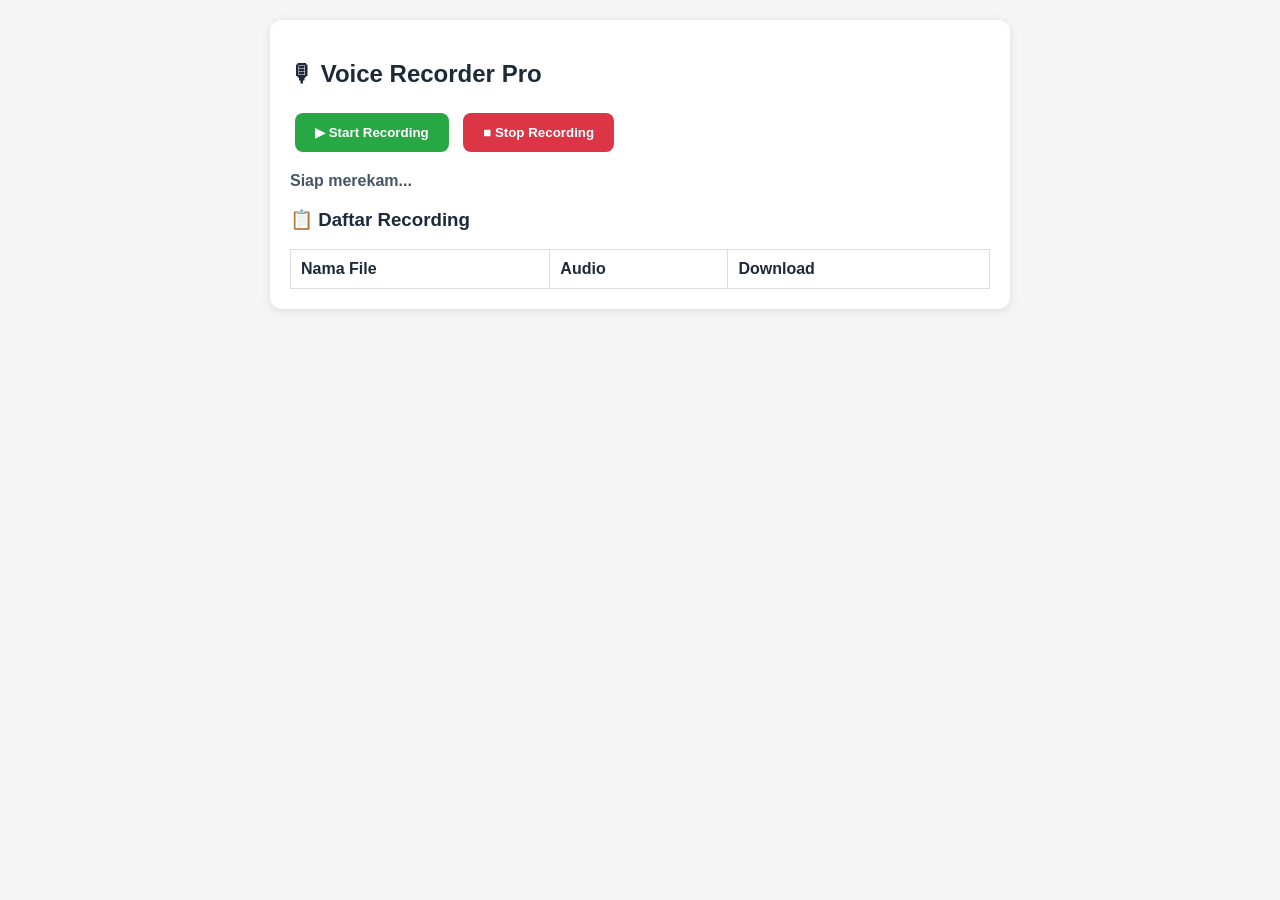
<file: test.html>
<!DOCTYPE html>
<html lang="id">
<head>
<meta charset="UTF-8">
<meta name="viewport" content="width=device-width, initial-scale=1.0">

<title>Voice Recorder Pro</title>

<link rel="stylesheet" href="style.css">

<link rel="icon"
      href="icon/3700401-microphone-radio-recording-sound-technology-vintage-voice_108796.png">

<style>
body{
    font-family:Arial,sans-serif;
    background:#f5f5f5;
    margin:0;
    padding:20px;
}

.container{
    max-width:700px;
    margin:auto;
    background:#fff;
    padding:20px;
    border-radius:12px;
    box-shadow:0 2px 10px rgba(0,0,0,.1);
}

button{
    padding:12px 20px;
    margin:5px;
    border:none;
    border-radius:8px;
    cursor:pointer;
}

#startBtn{
    background:#28a745;
    color:white;
}

#stopBtn{
    background:#dc3545;
    color:white;
}

#status{
    margin-top:15px;
    font-weight:bold;
}

table{
    width:100%;
    border-collapse:collapse;
    margin-top:15px;
}

th,td{
    border:1px solid #ddd;
    padding:10px;
    text-align:left;
}

audio{
    width:100%;
}
</style>

</head>
<body>

<div class="container">

    <h2>🎙 Voice Recorder Pro</h2>

    <button id="startBtn">
        ▶ Start Recording
    </button>

    <button id="stopBtn" disabled>
        ■ Stop Recording
    </button>

    <p id="status">
        Siap merekam...
    </p>

    <h3>📋 Daftar Recording</h3>

    <table>

        <thead>
            <tr>
                <th>Nama File</th>
                <th>Audio</th>
                <th>Download</th>
            </tr>
        </thead>

        <tbody id="list"></tbody>

    </table>

</div>

<script>
if (!navigator.mediaDevices ||
    !navigator.mediaDevices.getUserMedia) {

    document.getElementById("status").textContent =
        "❌ Browser/WebView tidak mendukung perekaman audio";
}
</script>

<script src="app.js"></script>

</body>
</html>
</file>
<file: style.css>
body{
  margin:0;
  font-family:Arial, sans-serif;
  background:#f1f5f9;
  color:#1e293b;
}

.container{
  max-width:700px;
  margin:auto;
  padding:20px;
}

h2{
  margin-bottom:20px;
}

.section-title{
  margin-top:30px;
}
.audio-card{
  display:flex;
  justify-content:space-between;
  align-items:center;
  gap:15px;
  padding:12px;
  background:#1f1f1f;
  border-radius:12px;
  margin-bottom:10px;
  color:white;
}

.audio-info{
  display:flex;
  flex-direction:column;
  gap:8px;
  flex:1;
}

.audio-info audio{
  width:100%;
  max-width:300px;
}

.audio-actions{
  display:flex;
  align-items:center;
  gap:10px;
}

/* tombol */
.download-btn,
.delete-btn,
.open-btn{
  width:45px;
  height:45px;
  border:none;
  border-radius:10px;
  cursor:pointer;
  font-size:18px;
  display:flex;
  justify-content:center;
  align-items:center;
  transition:0.2s;
  position: relative;
  top: 23px;
}

/* download */
.download-btn{
  background:#2563eb;
  color:white;
}
.download-btn:hover{
  transform:scale(1.1);
}

/* delete */
.delete-btn{
  background:#ef4444;
  color:white;
}
.delete-btn:hover{
  transform:scale(1.1);
}

/* open player */
.open-btn{
  background:#10b981;
  color:white;
}
.open-btn:hover{
  transform:scale(1.1);
}

/* INPUT */

.file-input-wrapper{
  margin:15px 0;
}

.file-input{
  width:100%;
  padding:14px 16px;
  background:#f8fafc;
  border:2px solid #e2e8f0;
  border-radius:12px;
  font-size:15px;
  color:#1e293b;
  box-sizing:border-box;
  transition:.25s;
}

.file-input:focus{
  outline:none;
  background:#fff;
  border-color:#4f46e5;
  box-shadow:0 0 0 4px rgba(79,70,229,.15);
}

.file-input::placeholder{
  color:#94a3b8;
}

/* BUTTON */

button{
  border:none;
  cursor:pointer;
  border-radius:10px;
  padding:12px 18px;
  font-weight:600;
  transition:.2s;
}

button:hover{
  transform:translateY(-2px);
}

#startBtn{
  background:#22c55e;
  color:white;
}

#stopBtn{
  background:#ef4444;
  color:white;
}

/* STATUS */

#status{
  margin-top:15px;
  font-weight:600;
  color:#475569;
}

/* SECTION */

.section-title{
  margin-top:25px;
  margin-bottom:15px;
}

/* CARD RECORDING */

.audio-card{
  display:flex;
  align-items:center;
  justify-content:space-between;

  gap:15px;

  background:white;

  padding:15px;

  margin-bottom:12px;

  border-radius:16px;

  border:1px solid #e2e8f0;

  box-shadow:
  0 2px 10px rgba(0,0,0,.05);
}

.audio-info{
  flex:1;
}

.audio-name{
  font-size:14px;
  font-weight:600;
  color:#334155;

  margin-bottom:10px;

  word-break:break-word;
}

audio{
  width:100%;
}

/* ACTION BUTTONS */

.audio-actions{
  display:flex;
  gap:8px;
}

.download-btn{
  background:#2563eb;
  color:white;
}

.delete-btn{
  background:#dc2626;
  color:white;
}
</file>
